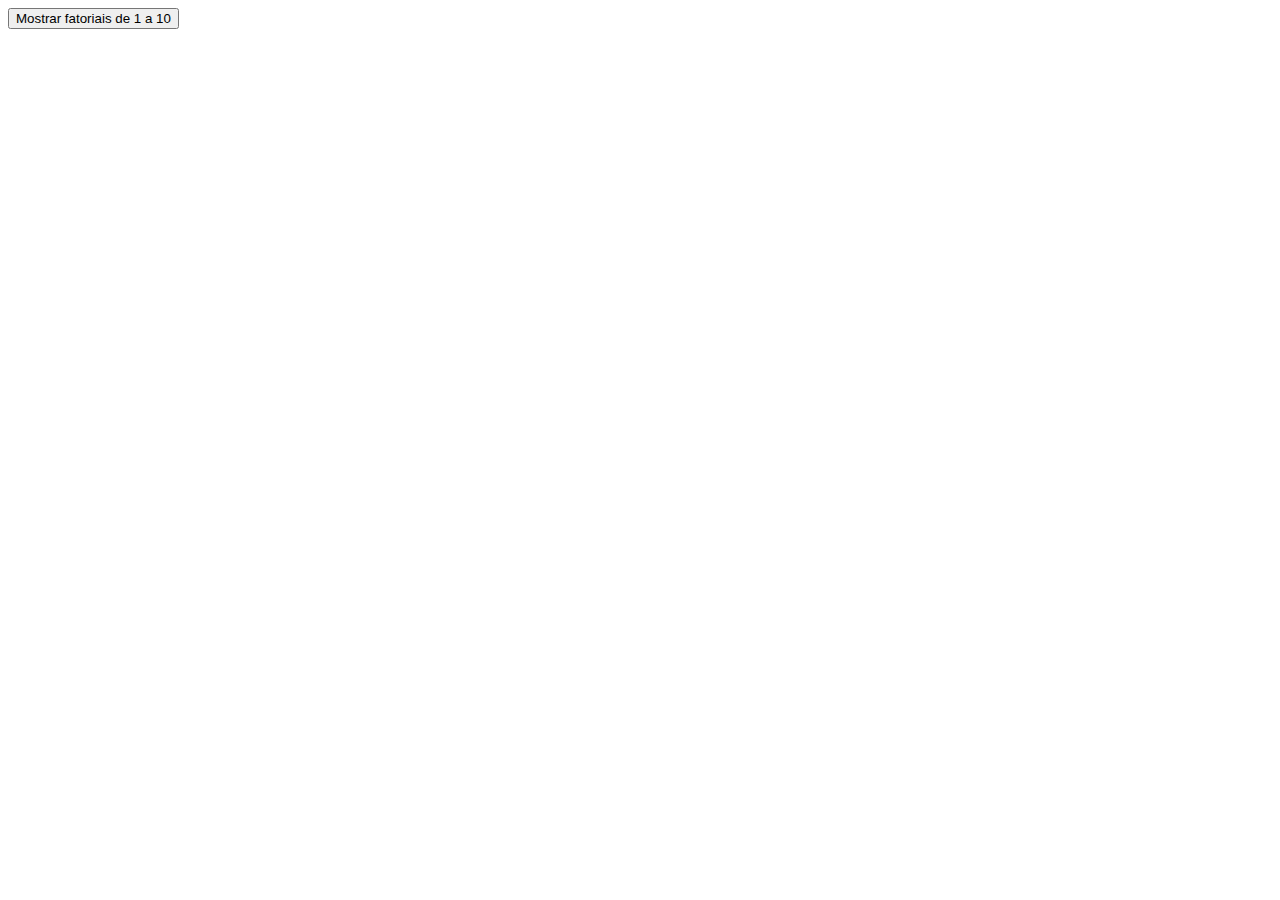
<file: Fatorial/index.html>
<!DOCTYPE html>
<html lang="en">
<head>
    <meta charset="UTF-8">
    <meta name="viewport" content="width=device-width, initial-scale=1.0">
    <title>Document</title>
</head>
<body>
    <main>
        <button onclick="calcular()">Mostrar fatoriais de 1 a 10</button>
        <h1></h1>
    </main>
    <script src="index.js"></script>
</body>
</html>
</file>
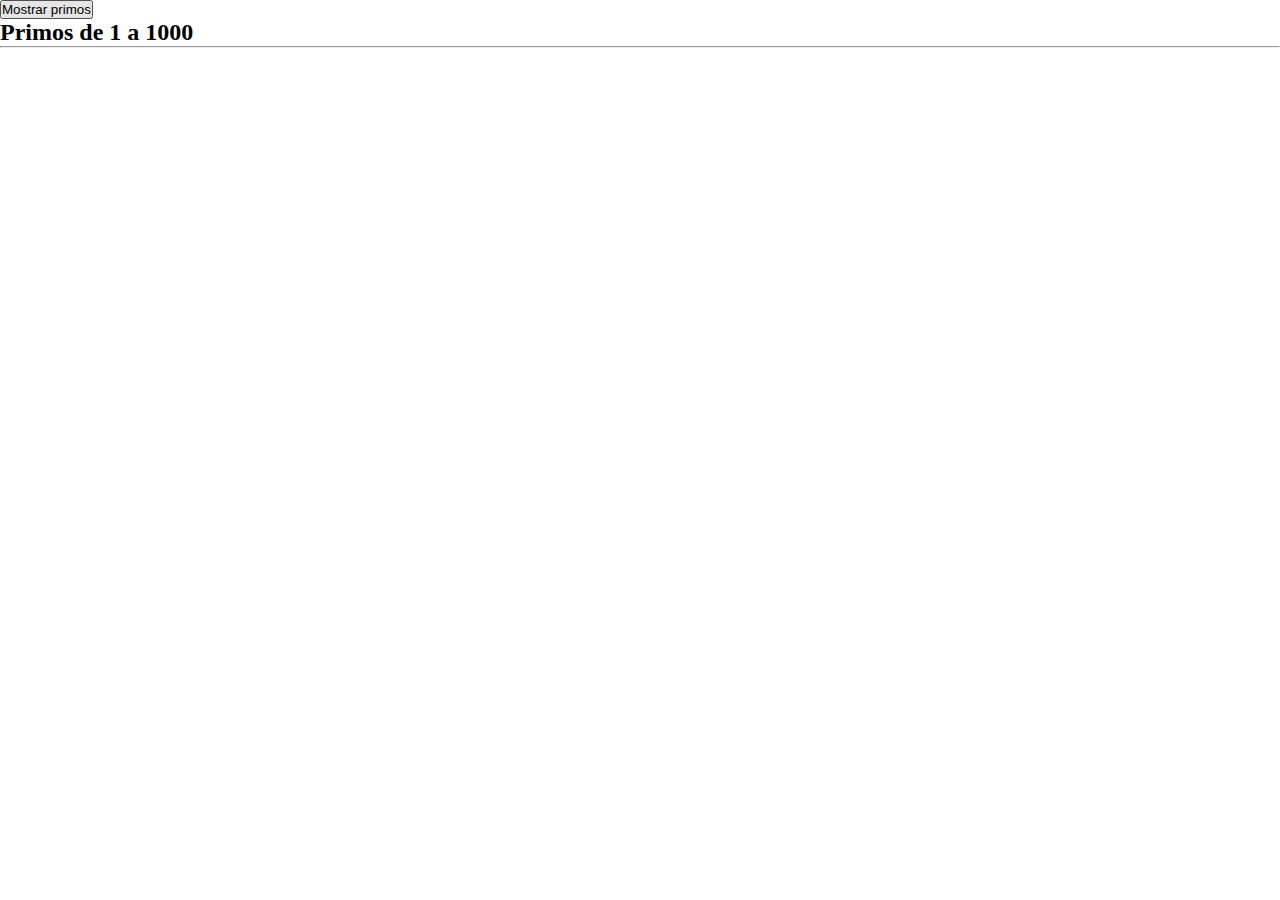
<file: Primo/index.html>
<!DOCTYPE html>
<html lang="en">
<head>
    <meta charset="UTF-8">
    <meta name="viewport" content="width=device-width, initial-scale=1.0">
    <link rel="stylesheet" href="index.css">
    <title>Document</title>
</head>
<body>
    <main>
        <button onclick="calcular()">Mostrar primos</button>
        <h2 id="textoprimo">Primos de 1 a 1000</h2>
        <hr>
    </main>
    <script src="index.js"></script>
</body>
</html>
</file>
<file: Primo/index.css>
*{
    margin: 0px;
    padding: 0px;
    box-sizing: border-box;
}
main{
    background-color: white;
    border-radius: 20px;
}
h1{
    text-align: center
    ;
}
</file>
